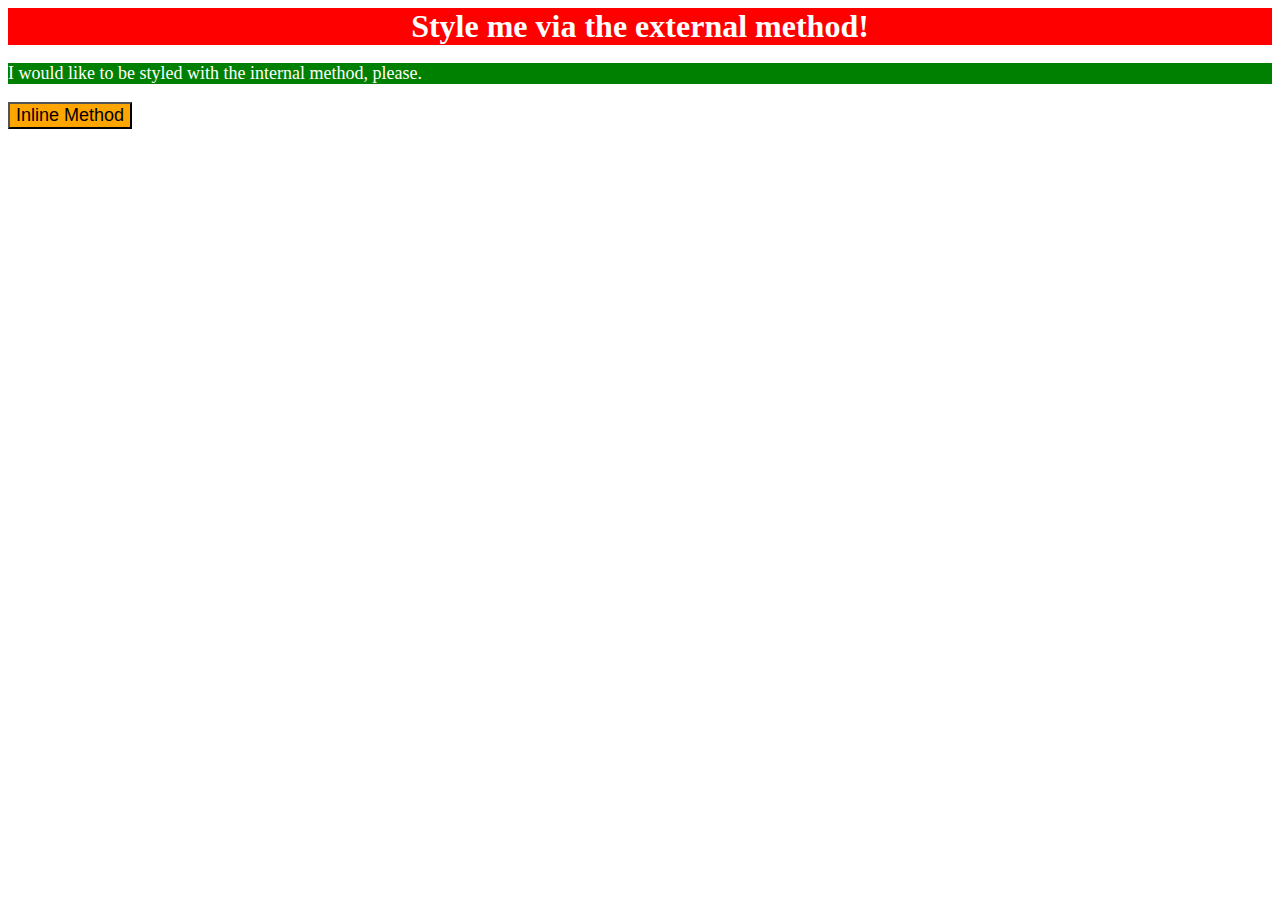
<file: foundations/01-css-methods/index.html>
<!DOCTYPE html>
<html lang="en">
  <head>
    <meta charset="UTF-8">
    <meta http-equiv="X-UA-Compatible" content="IE=edge">
    <meta name="viewport" content="width=device-width, initial-scale=1.0">
    <title>Methods for Adding CSS</title>
    <link rel="stylesheet" href="./stylesheet.css">
    <style>
      p {
        color: white;
        background-color: green;
        font-size: 18px; 
      }
    </style>
  </head>
  <body>
    <div>Style me via the external method!</div>
    <p>I would like to be styled with the internal method, please.</p>
    <button style="background-color: orange; font-size: 18px">Inline Method</button>
  </body>
</html>
</file>
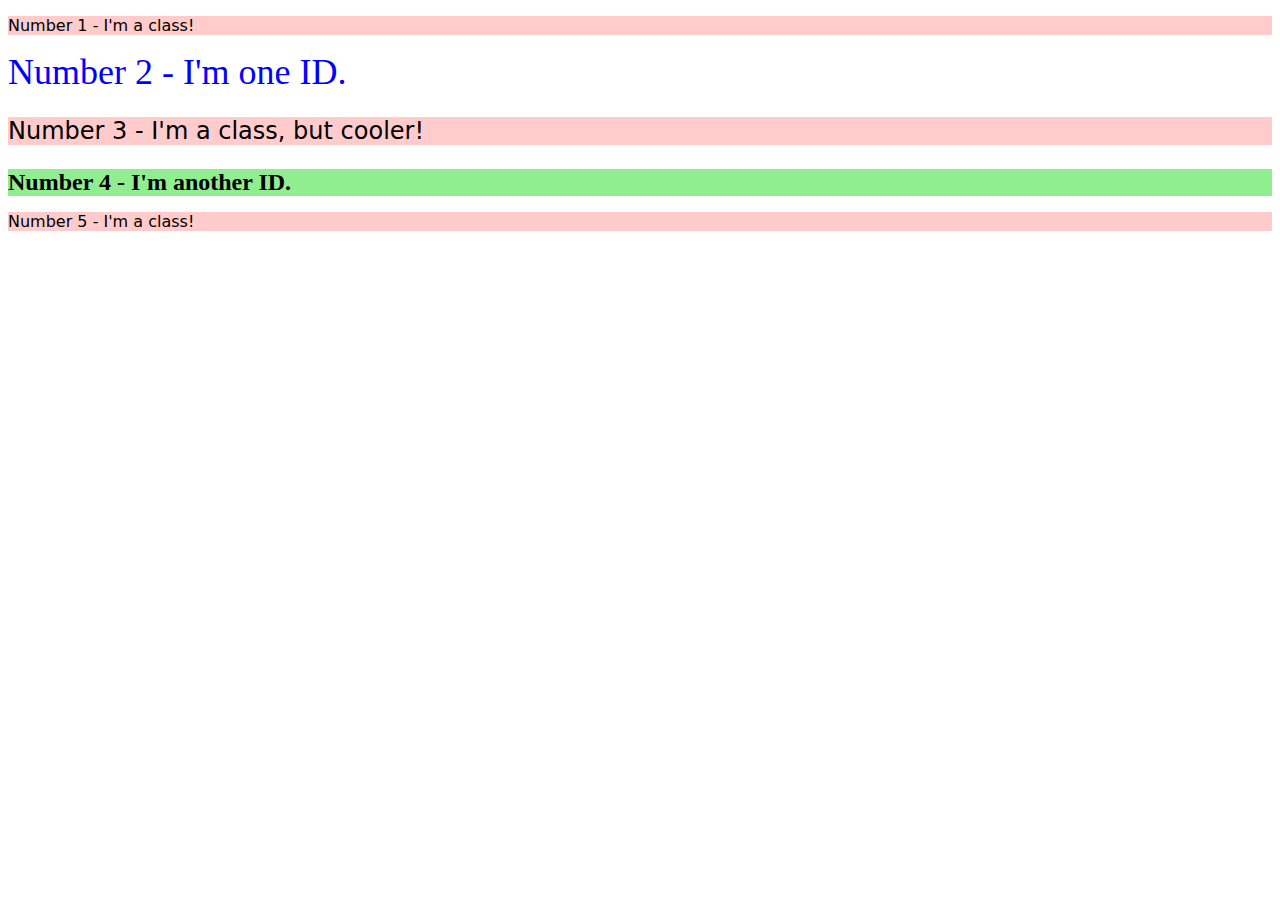
<file: foundations/02-class-id-selectors/index.html>
<!DOCTYPE html>
<html lang="en">
  <head>
    <meta charset="UTF-8">
    <meta http-equiv="X-UA-Compatible" content="IE=edge">
    <meta name="viewport" content="width=device-width, initial-scale=1.0">
    <title>Class and ID Selectors</title>
    <link rel="stylesheet" href="./style.css">
  </head>
  <body>
    <p class="odd">Number 1 - I'm a class!</p>
    <div id="two">Number 2 - I'm one ID.</div>
    <p class="odd adjust-font-size">Number 3 - I'm a class, but cooler!</p>
    <div id="four" class="adjust-font-size">Number 4 - I'm another ID.</div>
    <p class="odd">Number 5 - I'm a class!</p>
  </body>
</html>
</file>
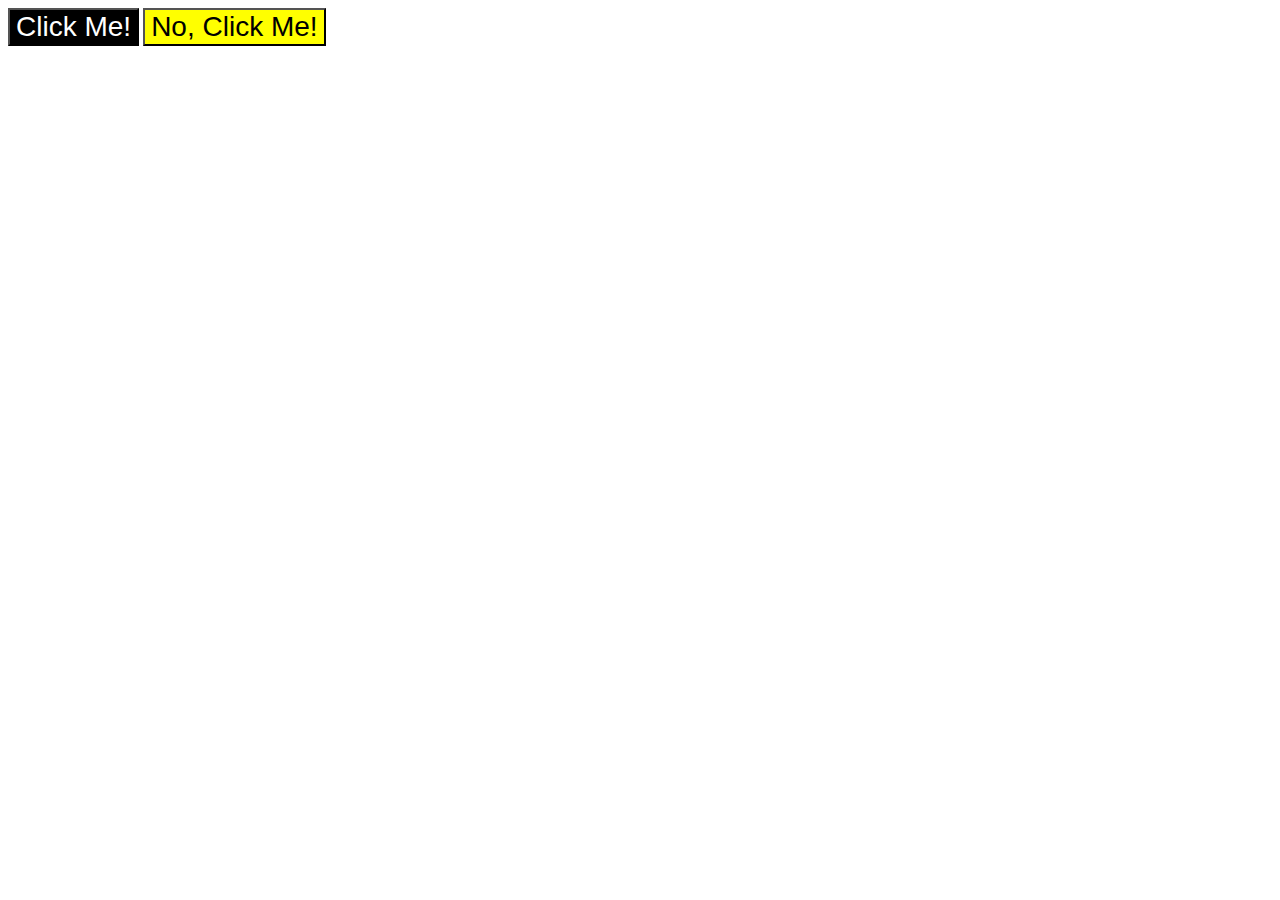
<file: foundations/03-grouping-selectors/index.html>
<!DOCTYPE html>
<html lang="en">
  <head>
    <meta charset="UTF-8">
    <meta http-equiv="X-UA-Compatible" content="IE=edge">
    <meta name="viewport" content="width=device-width, initial-scale=1.0">
    <title>Grouping Selectors</title>
    <link rel="stylesheet" href="style.css">
  </head>
  <body>
    <button class="first">Click Me!</button>
    <button class="second">No, Click Me!</button>
  </body>
</html>
</file>
<file: foundations/01-css-methods/stylesheet.css>
div {
    color:white; 
    background-color: red; 
    font-size: 32px; 
    font-weight: bold; 
    text-align: center;
}
</file>
<file: foundations/02-class-id-selectors/style.css>
.odd {
    background-color: #FFCCCB;
    font-family: Verdana, "DejaVu Sans", sans-serif;
}

.adjust-font-size {
    font-size: 24px;
}

#two {
    color: blue;
    font-size: 36px;
}

#four {
    background-color: lightgreen;
    font-weight: bold;
}
</file>
<file: foundations/03-grouping-selectors/style.css>
.first, 
.second {
    font-family: Helvetica, 'Times New Roman', sans-serif;
    font-size: 28px;
}


.first {
    color: white;
    background-color: #000;
}

.second {
    background-color: yellow;
}
</file>
